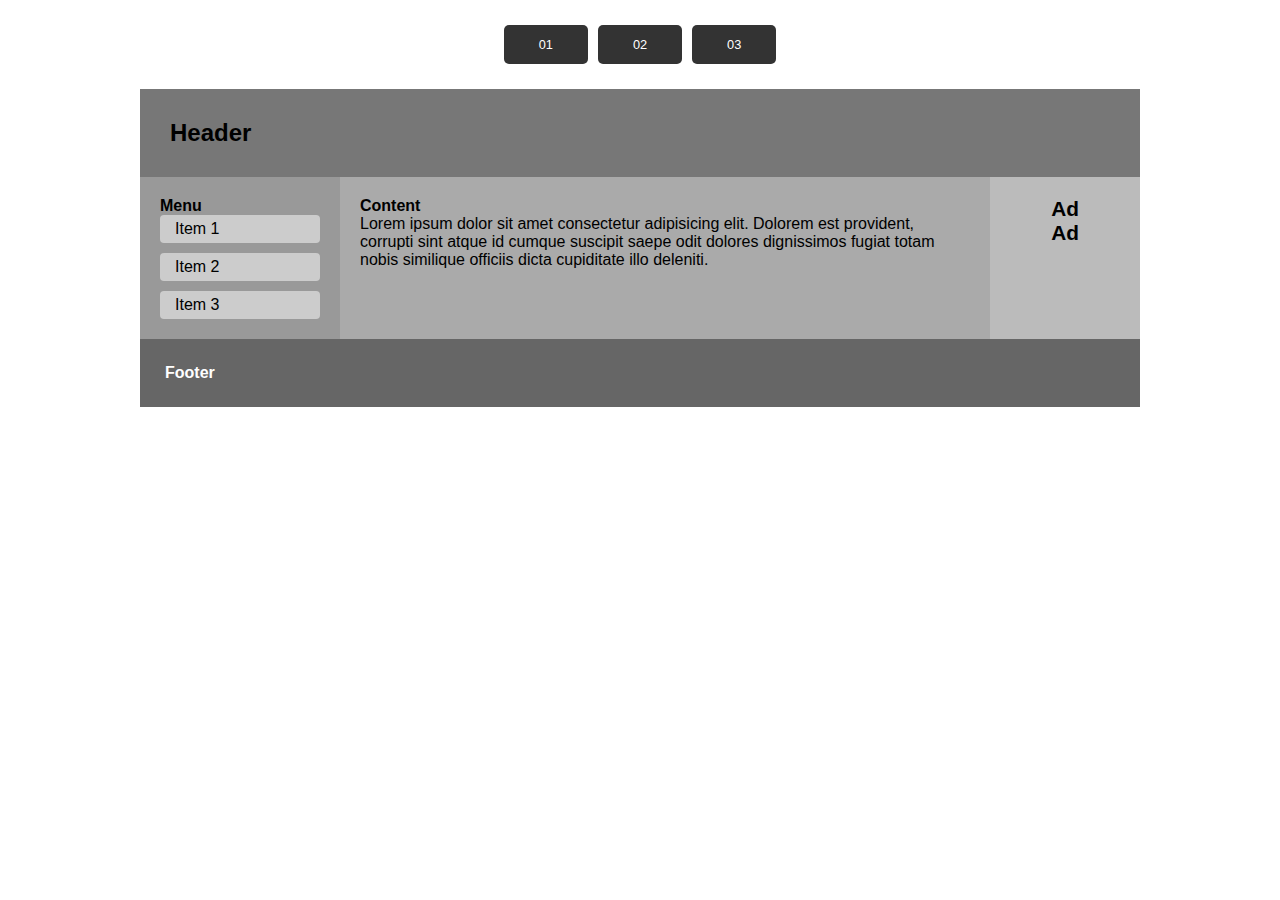
<file: 02.html>
<!DOCTYPE html>
<html lang="pt-br">

<head>
  <meta charset="UTF-8">
  <meta name="viewport" content="width=device-width, initial-scale=1.0">
  <title>Flex-box - Layout 02</title>
  <link rel="stylesheet" href="/css/estilo.css">
</head>

<body>
  <div id="container">
    <div id="menu">
      <ul>
        <li class="item"><a href="/index.html">01</a></li>
        <li class="item active"><a href="/02.html">02</a></li>
        <li class="item"><a href="/03.html">03</a></li>
      </ul>
    </div>

    <div id="layout">
      <header class="header">Header</header>
      <div class="main-content-index">
        <nav class="menu-lateral">
          <p><strong>Menu</strong></p>
          <ul>
            <li>Item 1</li>
            <li>Item 2</li>
            <li>Item 3</li>
          </ul>
        </nav>
        <section class="content">
          <p><strong>Content</strong></p>
          <p>
            Lorem ipsum dolor sit amet consectetur adipisicing elit.
            Dolorem est provident, corrupti sint atque id cumque suscipit
            saepe odit dolores dignissimos fugiat totam nobis similique
            officiis dicta cupiditate illo deleniti.
          </p>
        </section>
        <aside class="ads">
          <div>Ad</div>
          <div>Ad</div>
        </aside>
      </div>
      <footer class="footer">Footer</footer>
    </div>
  </div>
</body>

</html>
</file>
<file: css/estilo.css>
* {
  margin: 0;
  padding: 0;
  box-sizing: border-box;
  font-family: Verdana, Geneva, Tahoma, sans-serif;
}

#container {
  width: 1000px; 
  margin: 0 auto; 
}

#menu { 
  background-color: #fff;
  padding: 25px;
  box-shadow: 0px 4px 3px -4px #000;
}

#menu ul {
  list-style: none;
  display: flex;
  justify-content: center;
  gap: 10px;
  padding: 0;
  margin: 0;
}

#menu a {
  background-color: #333;
  color: #fff;
  padding: 12px 35px;
  border-radius: 5px;
  text-decoration: none;
  font-size: 0.8rem;
  display: block;
}

#menu a:hover {
  background-color: #666;
}

.main-content-01 {
  display: grid; 
  grid-template-columns: 1fr 1fr 250px;
  grid-template-rows: auto auto; 
  gap: 0; 
}

.cabecalho-01 {
  background-color: #bcbcbc; 
  padding: 30px; 
  text-align: left;
  grid-column: 1 / 3; 
  grid-row: 1 / 2; 
}

.artigo-01 {
  padding: 30px;
  background-color: #a0a0a0; 
  text-align: left;
  min-height: 150px;
}

.artigo-01:nth-of-type(1) { 
  grid-column: 1 / 2; 
  grid-row: 2 / 3; 
}

.artigo-01:nth-of-type(2) { 
  grid-column: 2 / 3; 
  grid-row: 2 / 3; 
}

.menu-01 {
  background-color: #777; 
  padding: 30px;
  grid-column: 3 / 4; 
  grid-row: 1 / 3; 
  text-align: left;
}

.rodape-01 {
  background-color: #666; 
  padding: 40px;
  text-align: left;
  color: #fff;
  grid-column: 1 / -1;
  grid-row: 3 / 4; 
}


.header {
  background-color: #777;
  padding: 30px;
  text-align: left;
  font-size: 1.5rem;
  font-weight: bold;
}

.main-content-index {
  display: grid;
  grid-template-columns: 200px 1fr 150px;
  gap: 0;
}

.menu-lateral {
  background-color: #999;
  padding: 20px;
  text-align: left;
}

.menu-lateral ul {
  display: flex;
  flex-direction: column;
  gap: 10px;
  padding: 0;
}

.menu-lateral li {
  list-style: none;
  background-color: #ccc;
  padding: 5px 15px;
  border-radius: 4px;
}

.content {
  background-color: #aaa;
  padding: 20px;
  text-align: left;
  font-size: 1rem;
}

.ads {
  background-color: #bbb;
  display: flex;
  flex-direction: column;
  align-items: center;
  padding: 20px;
  font-weight: bold;
  font-size: 1.3rem;
}

.footer {
  background-color: #666;
  padding: 25px;
  text-align: left;
  color: white;
  font-weight: bold;
}

.horizontal-menu-03 {
  background-color: #777;
  padding: 15px 0;
  margin: 10px 0;
}

.horizontal-menu-03 ul {
  display: flex;
  justify-content: center;
  gap: 20px;
  list-style: none;
  padding: 0;
  margin: 0;
}

.horizontal-menu-03 li {
  padding: 10px 25px;
  background-color: #999;
  border-radius: 3px;
  color: #000;
  font-weight: bold;
  transition: 0.3s;
  text-align: center;
}

.horizontal-menu-03 li:hover {
  background-color: #555;
  color: #fff;
}

.cards-container-03 {
  display: flex;
  justify-content: space-around;
  gap: 15px;
  margin: 20px 0;
}

.card-03 {
  background-color: #ccc;
  flex: 1;
  max-width: 300px;
  display: flex;
  flex-direction: column;
  border: 1px solid #999;
}

.card-title-03 {
  background-color: #777;
  color: #fff;
  padding: 12px;
  font-weight: bold;
  text-align: center;
}

.card-content-03 {
  padding: 15px;
  color: #000;
  background-color: #ddd;
}

.footer-03 {
  background-color: #777;
  padding: 20px;
  display: flex;
  justify-content: center; 
  gap: 20px; 
  color: white;
  margin-top: 20px;
}

.footer-03 div {
  background-color: #999; 
  padding: 10px 20px;
  border-radius: 4px;
  color: #fff;
  font-weight: bold;
  text-align: center;
  border: 1px solid #666; 
}
</file>
